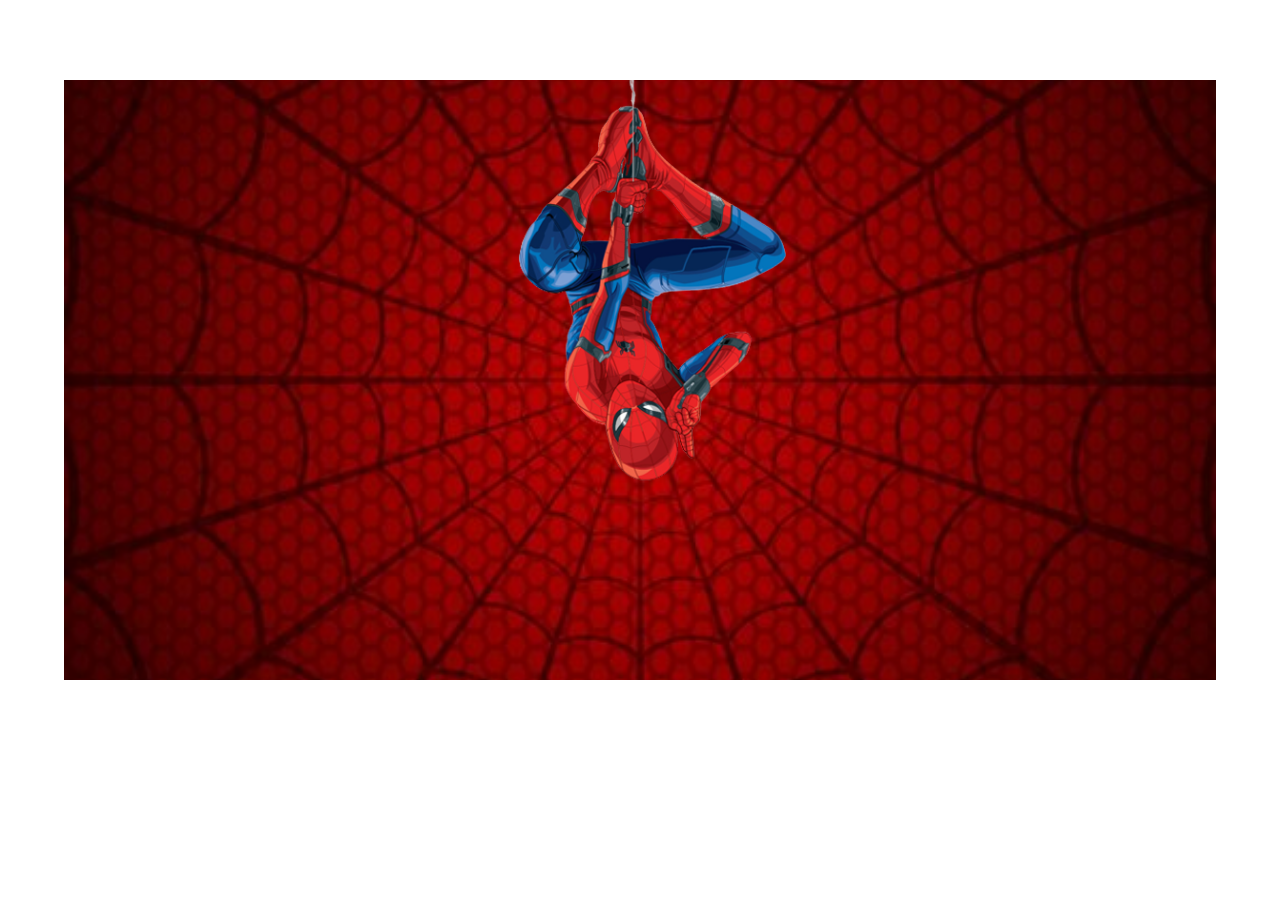
<file: index.html>
<!DOCTYPE html>
<html lang="es">
  <head>
    <meta charset="UTF-8" />
    <meta name="viewport" content="width=device-width, initial-scale=1.0" />
    <link rel="stylesheet" href="style.css" />
    <title>Spiderman</title>
  </head>
  <body>
    <div class="container">
      <div class="container__img">
        <img src="./spiderman copia.png" alt="spiderman" class="spidy" />
      </div>
    </div>
  </body>
</html>
</file>
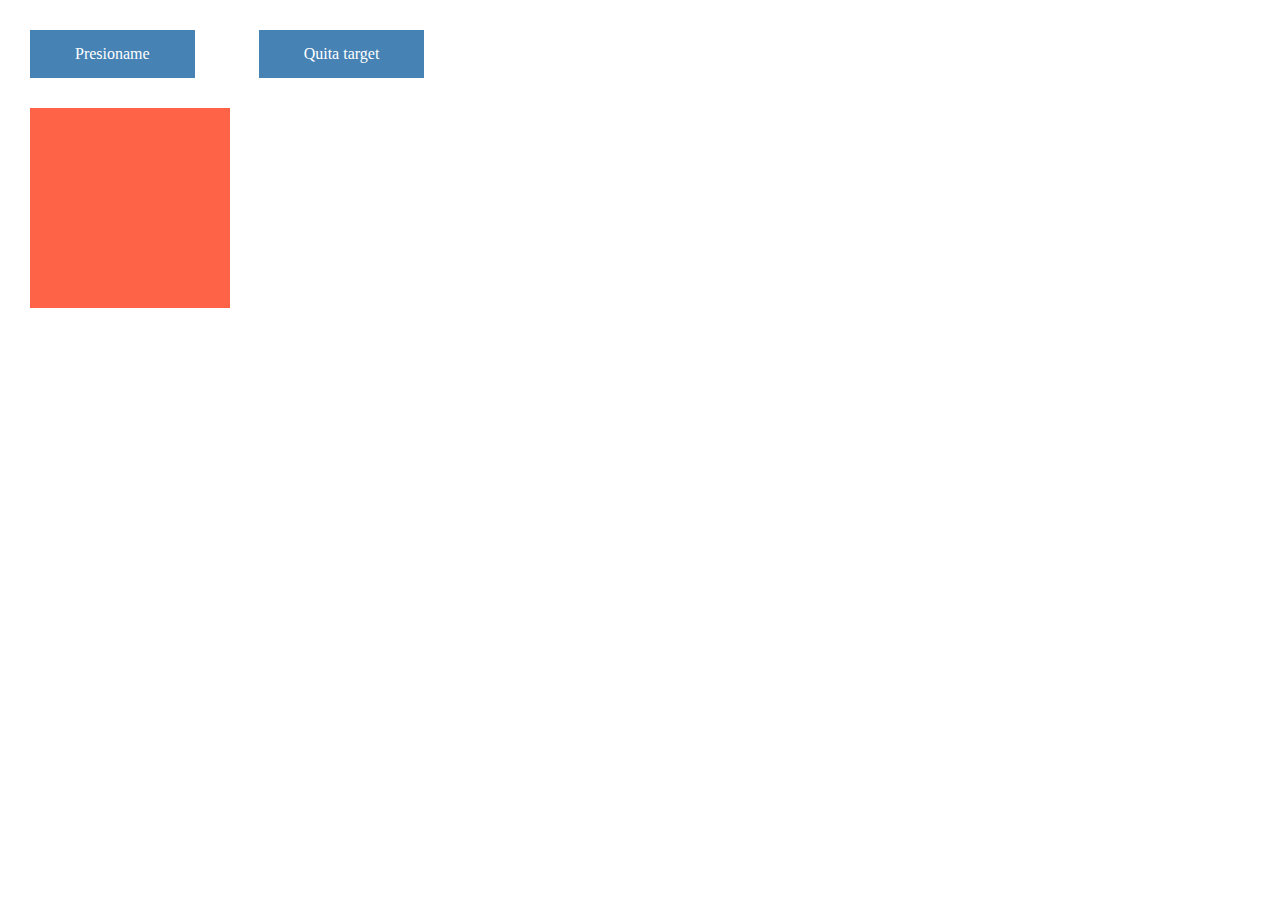
<file: indeex.html>
<!DOCTYPE html>
<html lang="en">
  <head>
    <meta charset="UTF-8" />
    <meta name="viewport" content="width=device-width, initial-scale=1.0" />
    <link rel="stylesheet" href="styles.css" />
    <title>Document</title>
  </head>
  <body>
    <div class="triggers">
      <a href="#presion" class="presionar">Presioname</a>
      <a href="#" class="presionar">Quita target</a>
      <div id="presion" class="cuadrado"></div>
    </div>
  </body>
</html>
</file>
<file: style.css>
*{
    margin: 0;
    padding: 0;
    box-sizing: border-box;
}

.container{
width: 90%;
height: 600px;
margin: 80px auto;
/* background-color: tomato; */
background-image: url(./fondo.jpg);
background-repeat: no-repeat;
background-size: cover;
background-position: center;
overflow: hidden;
display: flex;
    justify-content: center;

}


.spidy{
height: 550px;
transform: translateY(-120px);
transition: transform 1s ease-in-out;
}

.container:hover .spidy{
transform: translateY(0);
}
</file>
<file: styles.css>
* {
  margin: 0;
  padding: 0;
  box-sizing: border-box;
  text-decoration: none;
}

.triggers {
  min-height: 100vh;
}

.presionar {
  display: inline-block;
  background: steelblue;
  color: #fff;
  padding: 15px 45px;
  margin: 30px;

  transition: transform 0.5s;
}

.presionar:active {
  transform: scale(1.3);
}

.cuadrado{
    width: 200px;
    height: 200px;
    background-color: tomato;
    margin-left: 30px;
    transition: transform 2s;
    
}

.cuadrado:target{
    transform: rotate(360deg);
}

.transition{
    transition-timing-function: ease;
}
</file>
